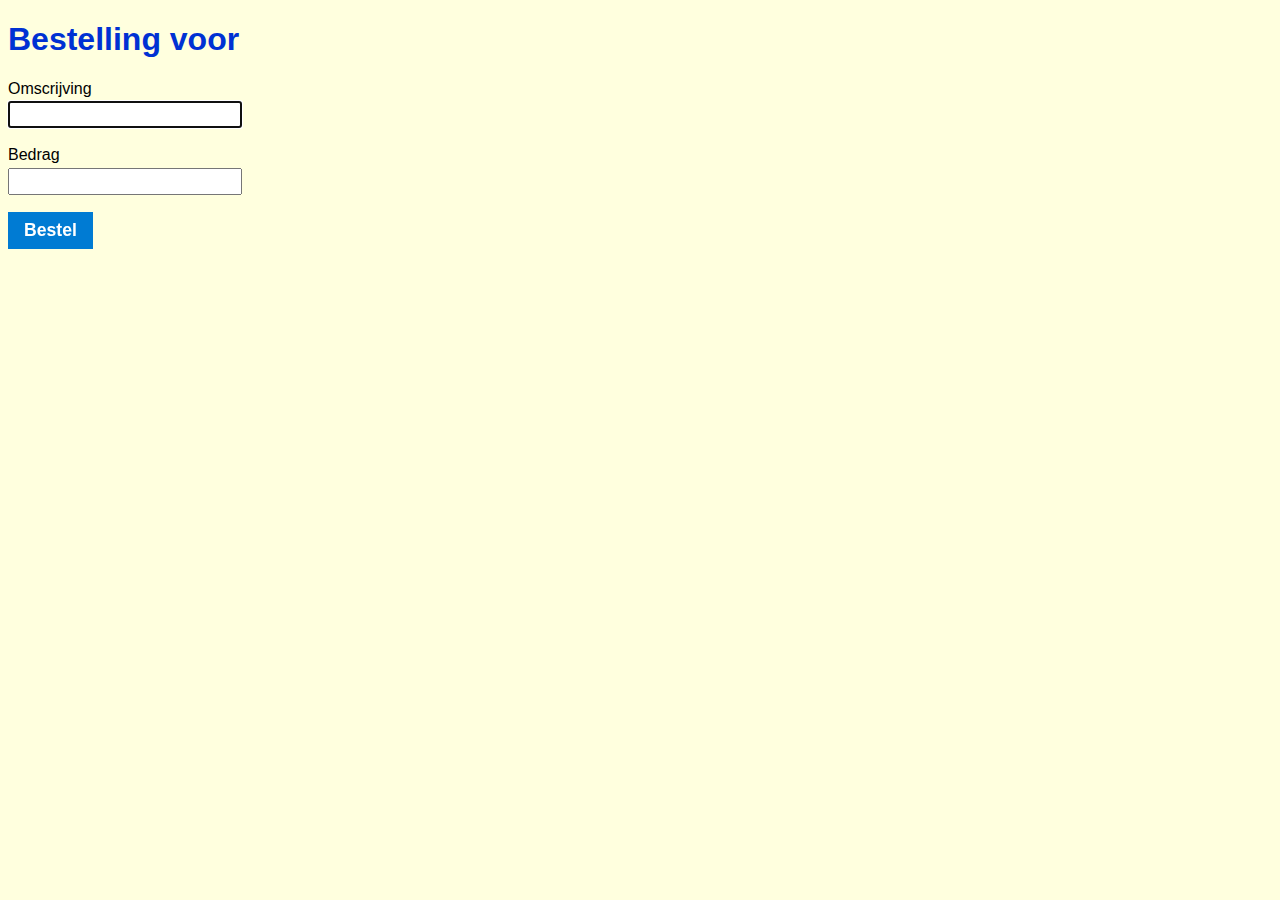
<file: src/main/resources/static/nieuweBestelling.html>
<!DOCTYPE html>
<html lang="nl">
<head>
    <meta charset="UTF-8">
    <title>Nieuwe bestelling</title>
    <script src="js/nieuweBestelling.js" type="module" refer></script>
    <link rel="stylesheet" href="css/startrek.css">
    <link rel="icon" href="images/startrek.ico" type="image/x-icon">
</head>
<body>
<h1>Bestelling voor <span id="werknemerTitel"></span></h1>
<label>Omscrijving
    <span id="omschrijvingFout" class="fout" hidden>Omschrijving is verplicht</span>
    <input id="omschrijving" type="text" required autofocus>
</label>
<label>Bedrag
    <span id="bedragFout" class="fout" hidden>Bedrag is verplicht</span>
    <input id="bedrag" type="number" step="0.01" required>
</label>
<button id="bestel">Bestel</button>
<div><a id="werknemerLink" href="eenWerknemer.html"></a></div>
<div id="onvoldoendeBudget" class="fout" hidden></div>
<div id="storing" class="fout" hidden>Storing, contacteer helpdesk</div>
</body>
</html>
</file>
<file: src/main/resources/static/css/startrek.css>
body {
    background-color: #FFFFDE;
    font-family: sans-serif;
}

dd, dt {
    margin-left: 0;
}
h1{
    color: #0031d3;
}

dt {
    margin-top: 0.5em;
}

dd {
    font-weight: bold;
}

.fout {
    background-color: red;
    color:white;
    font-weight: bold;
    padding-left: 0.5em;
    padding-right: 0.5em;
}

label {
    cursor: pointer;
}

input, button {
    display: block;
    font-size: 1.1em;
    margin-bottom: 1em;
    margin-top: 0.2em;
}

nav ul {
    background-color: #007bd3;
    padding: 0.4em 0;
}

nav li {
    display: inline;

}

nav li a {
    color: white;
    font-weight: bold;
    padding-left: 0.5em;
    text-decoration: none;
    vertical-align: middle;
}

nav li a:hover {
    color: #F7FFCC;
}

button {
    background-color: #007bd3;
    border: none;
    color: white;
    cursor: pointer;
    font-weight: bold;
    outline: 0;
    padding: 8px 16px;
}

button:hover {
    background-color: rgba(0, 123, 211, 0.53);
}

button:active, button:hover {
    background-color: #7694c5;
}

button:disabled {
    background-color: #0126be;
    cursor: not-allowed;
}

table,
td,
th {
    border: 1px solid silver;
    border-collapse: collapse;
    padding: 5px 5px;
}

th {
    color: white;
    background-color: rgb(0, 123, 211);
}

td {
    padding-left: 0.2em;
    padding-right: 0.2em;
}

tr:nth-child(even) {
    background-color: #FAFABA;
}

tr:nth-child(odd) {
    background-color: #FAFAFA;
}
</file>
